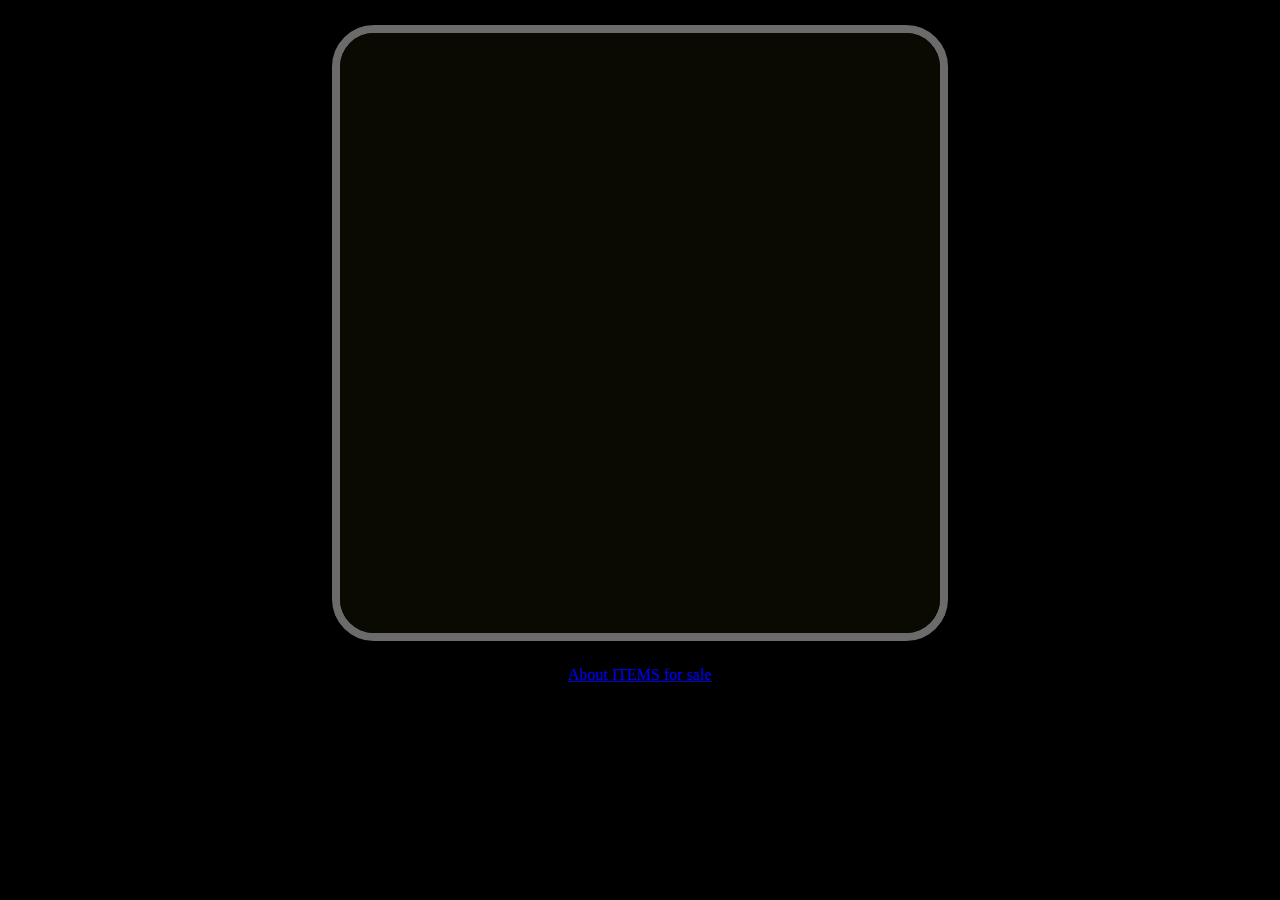
<file: index.html>
<html>
	<head>
		<title>TONIC COTTON</title>
		<script src='javascript/processing.js'></script>
		<link rel="stylesheet" href="https://maxcdn.bootstrapcdn.com/bootstrap/3.3.6/css/bootstrap.min.css" integrity="sha384-1q8mTJOASx8j1Au+a5WDVnPi2lkFfwwEAa8hDDdjZlpLegxhjVME1fgjWPGmkzs7" crossorigin="anonymous">
		<link rel="stylesheet" type="text/css" href="css/index.css"></link>
	</head>

	<body>
		<canvas id='canvas1'></canvas>
		<nav>
			<a class='btn btn-default customize-button' href="html/items-for-sale.html">About		</a>
			<a class='btn btn-default customize-button' href="html/items-for-sale.html">ITEMS for sale</a>

		</nav>
		<!-- <img src="../images/IMG_1714.jpg" width='400px' height='400px'></img>  -->
		<!--<script src='../javascript/fish.js'></script>-->
		<script src='javascript/index.js'></script>
		<!-- <img src="../images/artificial intelligence album cover.jpg" width='400px' height='400px'></img> -->
		<!-- <img src="../images/kraftwerk-robots.jpg" width='600px' height='450'></img> -->
		<!--<audio src='../songs/dice - final.wav' autoplay controls></audio>-->
	</body>
</html>
</file>
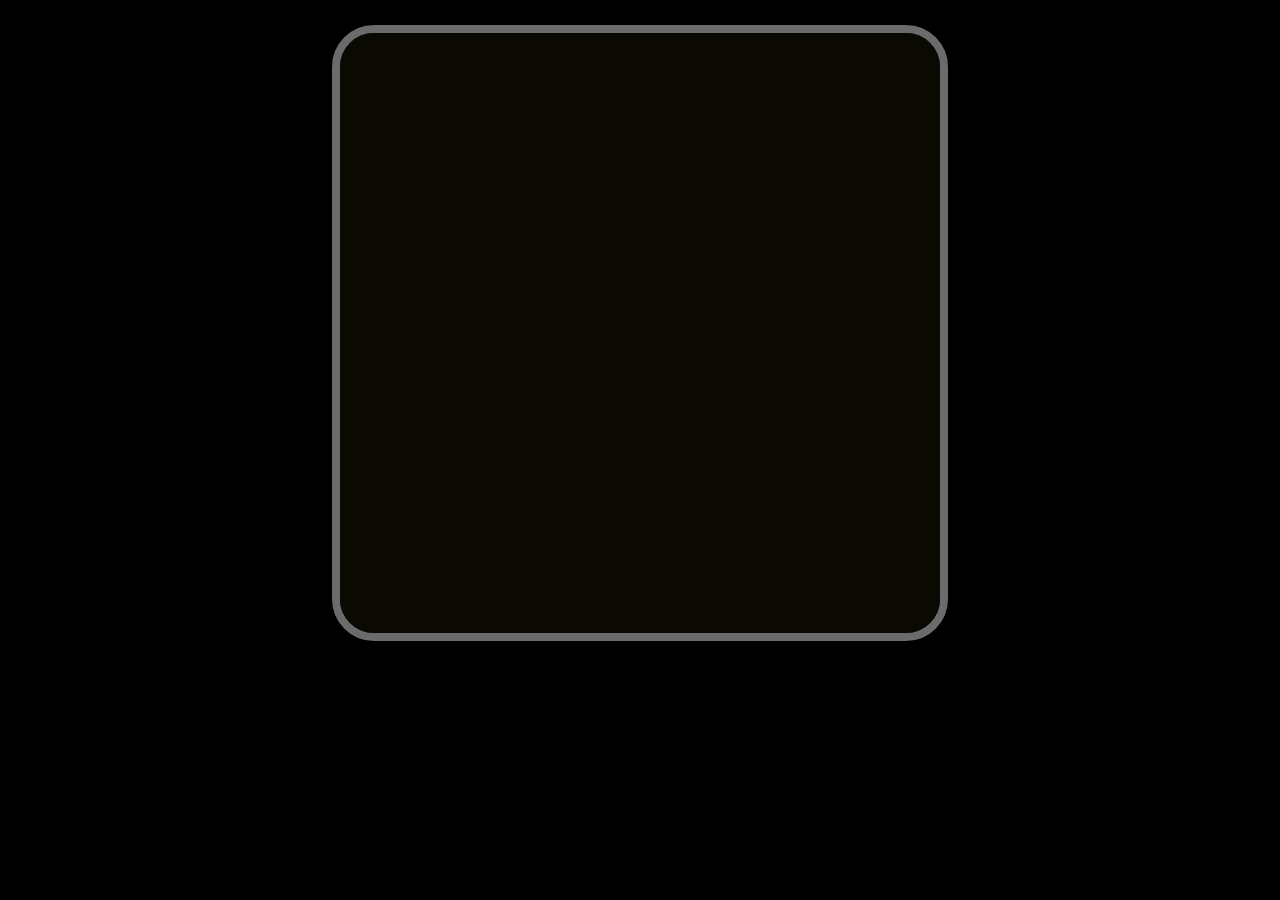
<file: html/index.html>
<html>
	<head>
		<title>THE EXPERIMENT</title>
		<script src='../javascript/processing.js'></script>
		<link rel="stylesheet" type="text/css" href="../css/index.css"></link>
	</head>

	<body>
		<canvas id='canvas1'></canvas>
		<!-- <img src="../images/IMG_1714.jpg" width='400px' height='400px'></img>  -->
		<!--<script src='../javascript/fish.js'></script>-->
		<script src='../javascript/index.js'></script>
		<!-- <img src="../images/artificial intelligence album cover.jpg" width='400px' height='400px'></img> -->
		<!-- <img src="../images/kraftwerk-robots.jpg" width='600px' height='450'></img> -->
		<!--<audio src='../songs/dice - final.wav' autoplay controls></audio>-->
	</body>
</html>-
</file>
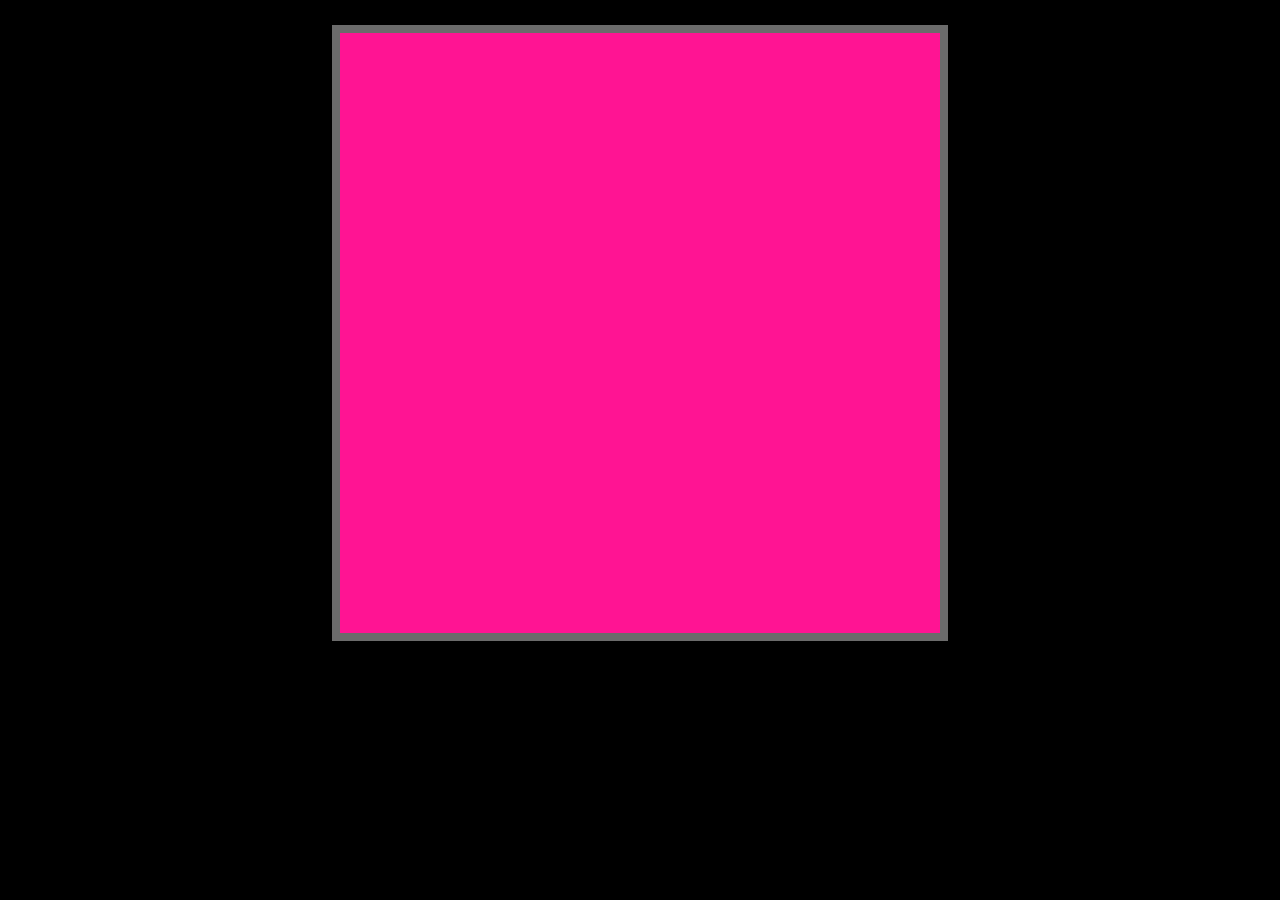
<file: html/home.html>
<html>
	<head>
		<title>THE EXPERIMENT</title>
		<script src='../javascript/processing.js'></script>
		<link rel="stylesheet" type="text/css" href="../css/home.css"></link>
	</head>

	<body>
		<canvas id='canvas1'></canvas>
		<!-- <img src="../images/IMG_1714.jpg" width='400px' height='400px'></img>  -->
		<!--<script src='../javascript/fish.js'></script>-->
		<script src='../javascript/home.js'></script>
		<!-- <img src="../images/artificial intelligence album cover.jpg" width='400px' height='400px'></img> -->
		<!-- <img src="../images/kraftwerk-robots.jpg" width='600px' height='450'></img> -->
		<!--<audio src='../songs/dice - final.wav' autoplay controls></audio>-->
	</body>
</html>-
</file>
<file: css/index.css>
body {
	background-color: black

}

img, canvas {
	display: block;
	margin: 25 auto;
	border-style: solid;
	border-width: 8px;
	border-color: #6B6B6B;
	border-radius: 42px;
	outline: none;
}

a {
}

nav {
	text-align: center
}

.customize-button {
	/*font: 1em "Open Sans", sans-serif;*/
	/*background-color: white;*/
	/*border-style: solid;*/
	/*border-width: 1px;*/
	/*border-color: white;*/
	/*border-radius: 4px;*/
	/*transition: background-color, 0.7s;*/
}

.customize-button:hover {
	/*background-color: green;*/
}
</file>
<file: css/home.css>
body {
	background-color: black

}

img, canvas {
	display: block;
	margin: 25 auto;
	border-style: solid;
	border-width: 8px;
	border-color: #6B6B6B;
	outline: none;

}
</file>
